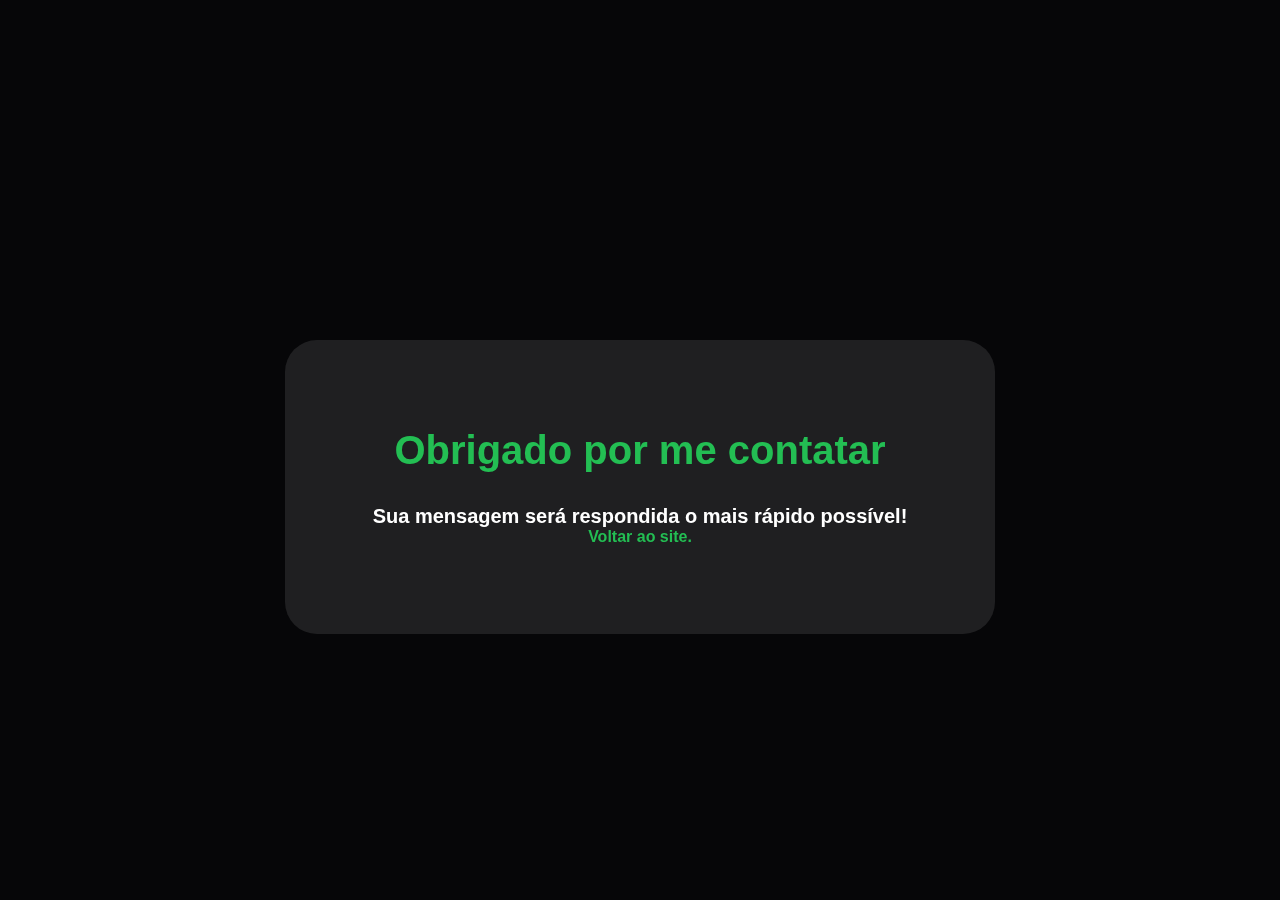
<file: thanks.html>
<!DOCTYPE html>
<html lang="pt-br">
<head>
    <meta charset="UTF-8">
    <meta http-equiv="X-UA-Compatible" content="IE=edge">
    <meta name="viewport" content="width=device-width, initial-scale=1.0">
    <title>.Folio</title>
    <link rel="stylesheet" href="thanks.css">
    <link rel="shortcut icon" href="images/pasta.png" type="image/x-icon">
</head>
<body>
    <div class="thanks">
        <h1>Obrigado por me contatar</h1>
        <p>Sua mensagem será respondida o mais rápido possível!</p>
        <a href="index.html">Voltar ao site.</a>
    </div>
</body>
</html>
</file>
<file: thanks.css>
*{
    margin: 0;
    padding: 0;
    border: 0;
    font-family: 'Inter', sans-serif;
    font-size: 16px
}
@import url('https://fonts.googleapis.com/css2?family=Inter:wght@300;400;700&display=swap');
body{
    background-color: #060608 ;
    color:#23BE53 ;
    display: flex;
    align-items: center;
    justify-content: center;
    font-weight: 700;
    padding: 6.25rem;
}

.thanks p{
    color:#ffffff;
    font-size:1.25rem;
    margin-top: 2rem;
}

.thanks{
    margin-top: 15rem;
    text-align: center;
    background: rgba( 255, 255, 255, 0.1);
    padding: 5.5rem;
    backdrop-filter: blur(15px);
    -webkit-backdrop-filter: blur(15px);
    border-radius: 2rem;
}

.thanks h1{
    font-size: 2.5rem;
    margin-bottom: 1rem;
}

.thanks a{
    text-decoration: none;
    color: #23BE53;
   
}
</file>
